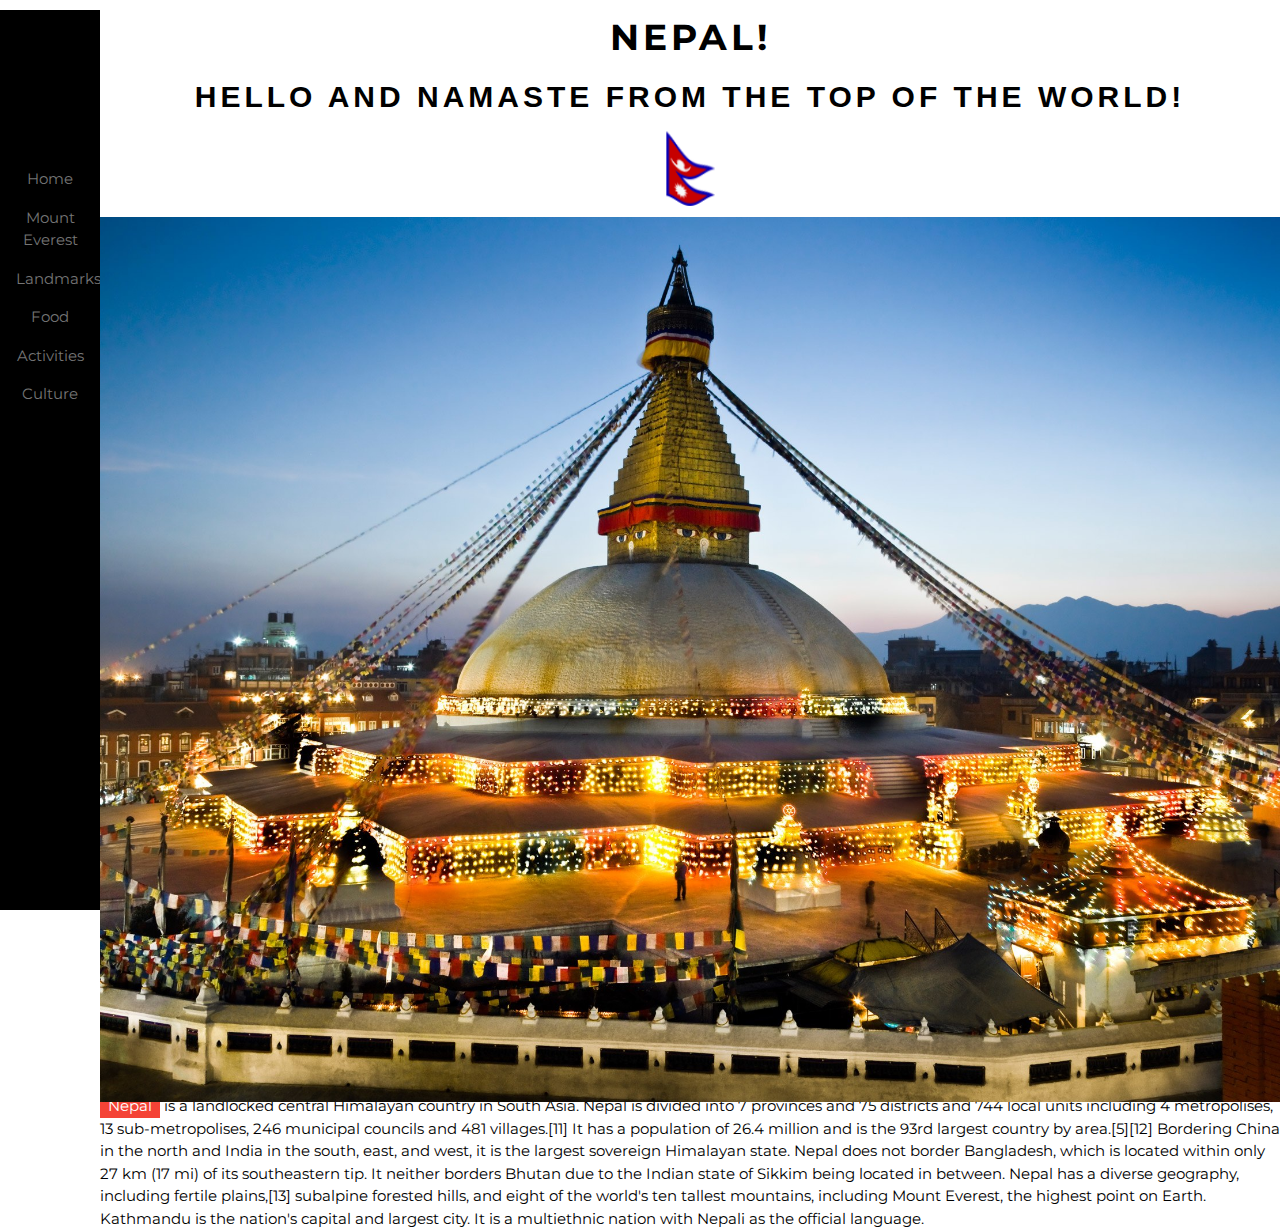
<file: index.html>
<!DOCTYPE html>
<html>
<title>W3.CSS Template</title>
<meta charset="UTF-8">
<meta name="viewport" content="width=device-width, initial-scale=1">
<link rel="stylesheet" href="https://www.w3schools.com/w3css/4/w3.css">
<link rel="stylesheet" href="https://fonts.googleapis.com/css?family=Montserrat">
<link rel="stylesheet" href="https://cdnjs.cloudflare.com/ajax/libs/font-awesome/4.7.0/css/font-awesome.min.css">
<style>
body,h1 {font-family: "Montserrat", sans-serif}
img {margin-bottom: -7px}
.w3-row-padding img {margin-bottom: 12px}
.mounteverest {

}
.sagarmatha{
  width: 100px;
}

#MyGrid, #myhead{
  margin-left: 100px;
}

.pikachu{
  height: 200px;
}

#myhead {
  margin-left: 100px;
}
/* Remove margins from "page content" on small screens */
@media only screen and (max-width: 600px) {
  #myhead {margin-left: 0}
}

</style>
<body>

<!-- Sidebar -->
<nav class="w3-sidebar sagarmatha w3-black w3-animate-top w3-xsmall" style="padding-top:150px" id="mySidebar">


  <div class="w3-bar-block w3-center">
    <a href="index.html" class="w3-bar-item w3-button w3-text-grey w3-hover-black">Home</a>
    <a href="mounteverest.html" class="w3-bar-item w3-button w3-text-grey w3-hover-black">Mount Everest</a>
    <a href="landmarks.html" class="w3-bar-item w3-button w3-text-grey w3-hover-black">Landmarks</a>
    <a href="food.html" class="w3-bar-item w3-button w3-text-grey w3-hover-black">Food</a>
    <a href="activities.html" class="w3-bar-item w3-button w3-text-grey w3-hover-black">Activities</a>
    <a href="culture.html" class="w3-bar-item w3-button w3-text-grey w3-hover-black">Culture</a>
  </div>
</nav>

<!-- !PAGE CONTENT! -->
<div class="w3-content mounteverest" style="max-width:1500px"></div>


<!-- Header -->
<div class="" id="myhead">
<header class="w3-center w3-margin-bottom">
  <h1 class="w3-wide"><b> NEPAL!  </b></h1>
  <h2 class="w3-wide"><b> HELLO AND NAMASTE FROM THE TOP OF THE WORLD! </b></h2> <img src="w3images/nepal5.gif" alt="Nepal" style="width:5%">


  </header>


<div class="w3-content" style="max-width:2000px;">
    <div class="w3-display-container">
      <img src="w3images/nepal24.jpg" alt="" style="width:100%">
      <div class="w3-display-bottommiddle w3-text-white w3-padding-32">
      </div>
    </div>

 </div>




  <span class="w3-tag w3-red"> Nepal </span> is a landlocked central Himalayan country in South Asia. Nepal is divided into 7 provinces and 75 districts and 744 local units including 4 metropolises, 13 sub-metropolises, 246 municipal councils and 481 villages.[11] It has a population of 26.4 million and is the 93rd largest country by area.[5][12] Bordering China in the north and India in the south, east, and west, it is the largest sovereign Himalayan state. Nepal does not border Bangladesh, which is located within only 27 km (17 mi) of its southeastern tip. It neither borders Bhutan due to the Indian state of Sikkim being located in between. Nepal has a diverse geography, including fertile plains,[13] subalpine forested hills, and eight of the world's ten tallest mountains, including Mount Everest, the highest point on Earth. Kathmandu is the nation's capital and largest city. It is a multiethnic nation with Nepali as the official language. </li>





   <!-- <p class="w3-padding-16"><button class="w3-button w3-black" onclick="myFunction()"> Nepal </button></p> -->


<!-- Photo Grid -->
<!-- <div class="w3-row" id="myGrid" style="margin-bottom:128px">
  <div class="w3-quarter">
    <img src="w3images/Nepal7.jpg"  class="pikachu" alt="Nepal"  style="width:100%">

  </div>

  <div class="w3-quarter">
    <img src="w3images/Nepal9.jpg" class="pikachu" alt="Nepal" style="width:100%">
  </div>

  <div class="w3-quarter">
    <img src="w3images/Nepal10.jpg" class="pikachu" alt="Nepal" style="width:100%">
  </div>

   <div class="w3-quarter">
    <img src="w3images/Nepal11.jpg" class="pikachu" alt="Nepal" style="width:100%">
  </div>
</div>
 -<!-->

<!--  --><!-- </div>
End Page Content
</div>
 -->
<!-- Footer -->
</div>
</body>
</html>
</file>
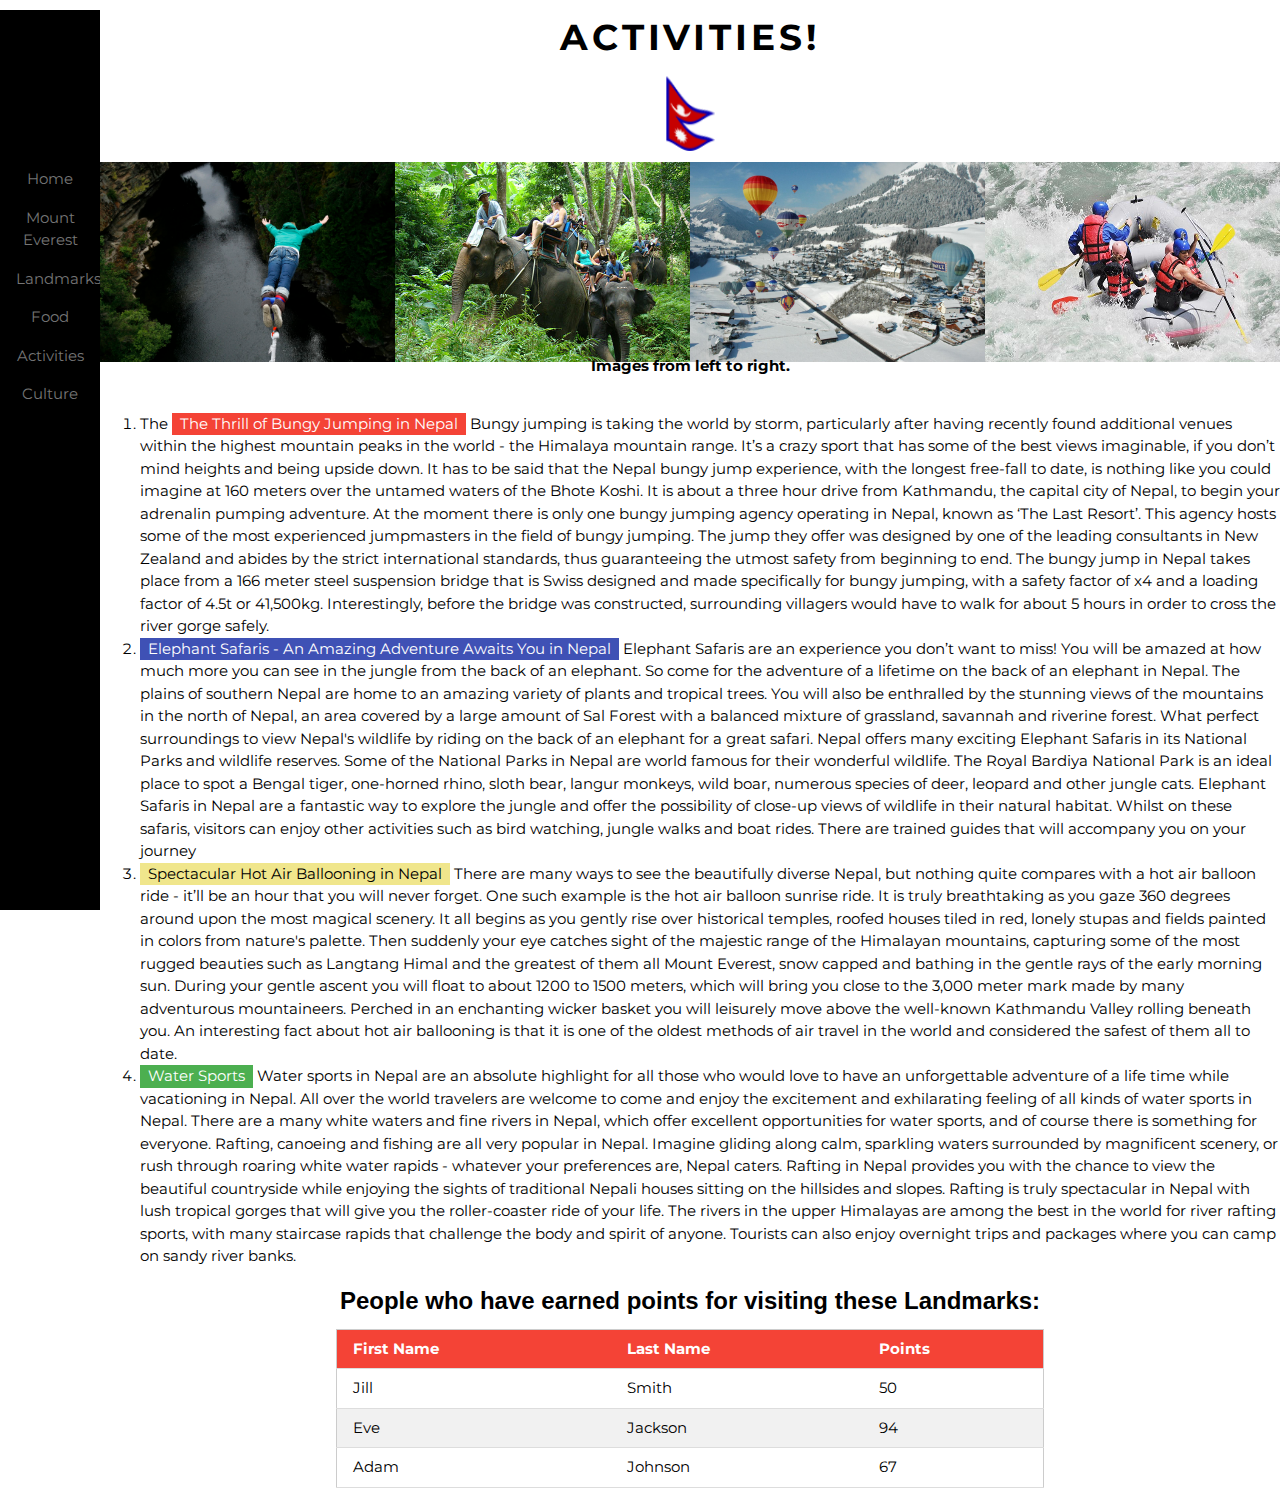
<file: activities.html>
<!DOCTYPE html>
<html>
<title>W3.CSS Template</title>
<meta charset="UTF-8">
<meta name="viewport" content="width=device-width, initial-scale=1">
<link rel="stylesheet" href="https://www.w3schools.com/w3css/4/w3.css">
<link rel="stylesheet" href="https://fonts.googleapis.com/css?family=Montserrat">
<link rel="stylesheet" href="https://cdnjs.cloudflare.com/ajax/libs/font-awesome/4.7.0/css/font-awesome.min.css">
<style>
body,h1 {font-family: "Montserrat", sans-serif}
img {margin-bottom: -7px}
.w3-row-padding img {margin-bottom: 12px}
.mounteverest {

}
.sagarmatha{
  width: 100px;
}

#MyGrid, #myhead{
  margin-left: 100px;
}

.pikachu{
  height: 200px;
}

#myhead {
  margin-left: 100px
}
/* Remove margins from "page content" on small screens */
@media only screen and (max-width: 600px) {
  #myhead {margin-left: 0}
}

body{ margin: 0
 }

</style>
<body>

<!-- Sidebar -->
<nav class="w3-sidebar sagarmatha w3-black w3-animate-top w3-xsmall" style="padding-top:150px" id="mySidebar">


  <div class="w3-bar-block w3-center">
    <a href="index.html" class="w3-bar-item w3-button w3-text-grey w3-hover-black">Home</a>
    <a href="mounteverest.html" class="w3-bar-item w3-button w3-text-grey w3-hover-black">Mount Everest</a>
    <a href="landmarks.html" class="w3-bar-item w3-button w3-text-grey w3-hover-black">Landmarks</a>
    <a href="food.html" class="w3-bar-item w3-button w3-text-grey w3-hover-black">Food</a>
    <a href="activities.html" class="w3-bar-item w3-button w3-text-grey w3-hover-black">Activities</a>
    <a href="culture.html" class="w3-bar-item w3-button w3-text-grey w3-hover-black">Culture</a>
  </div>
</nav>

<!-- !PAGE CONTENT! -->
<div class="w3-content mounteverest" style="max-width:1500px">
</div>


<!-- Header -->
<div class="" id="myhead">
<header class="w3-center w3-margin-bottom">
  <h1 class="w3-wide"><b> ACTIVITIES!  </b></h1> <img src="w3images/nepal5.gif" alt="Nepal" style="width:5%">


  </header>


 <div class="w3-row" id="myGrid" style="margin-bottom:20px">
  <div class="w3-quarter">
    <img src="w3images/nepal25.jpg"  class="pikachu" alt="Nepal"  style="width:100%">

  </div>

  <div class="w3-quarter">
    <img src="w3images/nepal26.jpg" class="pikachu" alt="Nepal" style="width:100%">
  </div>

  <div class="w3-quarter">
    <img src="w3images/nepal28.jpg" class="pikachu" alt="Nepal" style="width:100%">
  </div>

   <div class="w3-quarter">
    <img src="w3images/nepal29.jpg" class="pikachu" alt="Nepal" style="width:100%">
  </div>
   <p class="w3-center"><b> Images from left to right. </b> </p>
</div>

 <ol>
   <li>
   The <span class="w3-tag w3-red">The Thrill of Bungy Jumping in Nepal </span> Bungy jumping is taking the world by storm, particularly after having recently found additional venues within the highest mountain peaks in the world - the Himalaya mountain range. It’s a crazy sport that has some of the best views imaginable, if you don’t mind heights and being upside down. It has to be said that the Nepal bungy jump experience, with the longest free-fall to date, is nothing like you could imagine at 160 meters over the untamed waters of the Bhote Koshi. It is about a three hour drive from Kathmandu, the capital city of Nepal, to begin your adrenalin pumping adventure. At the moment there is only one bungy jumping agency operating in Nepal, known as ‘The Last Resort’. This agency hosts some of the most experienced jumpmasters in the field of bungy jumping. The jump they offer was designed by one of the leading consultants in New Zealand and abides by the strict international standards, thus guaranteeing the utmost safety from beginning to end. The bungy jump in Nepal takes place from a 166 meter steel suspension bridge that is Swiss designed and made specifically for bungy jumping, with a safety factor of x4 and a loading factor of 4.5t or 41,500kg. Interestingly, before the bridge was constructed, surrounding villagers would have to walk for about 5 hours in order to cross the river gorge safely. </li>
      <li>
   <span class="w3-tag w3-indigo"> Elephant Safaris - An Amazing Adventure Awaits You in Nepal</span> Elephant Safaris are an experience you don’t want to miss! You will be amazed at how much more you can see in the jungle from the back of an elephant. So come for the adventure of a lifetime on the back of an elephant in Nepal. The plains of southern Nepal are home to an amazing variety of plants and tropical trees. You will also be enthralled by the stunning views of the mountains in the north of Nepal, an area covered by a large amount of Sal Forest with a balanced mixture of grassland, savannah and riverine forest. What perfect surroundings to view Nepal's wildlife by riding on the back of an elephant for a great safari. Nepal offers many exciting Elephant Safaris in its National Parks and wildlife reserves. Some of the National Parks in Nepal are world famous for their wonderful wildlife. The Royal Bardiya National Park is an ideal place to spot a Bengal tiger, one-horned rhino, sloth bear, langur monkeys, wild boar, numerous species of deer, leopard and other jungle cats. Elephant Safaris in Nepal are a fantastic way to explore the jungle and offer the possibility of close-up views of wildlife in their natural habitat. Whilst on these safaris, visitors can enjoy other activities such as bird watching, jungle walks and boat rides. There are trained guides that will accompany you on your journey </li>
      <li>
   <span class="w3-tag w3-khaki"> Spectacular Hot Air Ballooning in Nepal </span>  There are many ways to see the beautifully diverse Nepal, but nothing quite compares with a hot air balloon ride - it’ll be an hour that you will never forget. One such example is the hot air balloon sunrise ride. It is truly breathtaking as you gaze 360 degrees around upon the most magical scenery. It all begins as you gently rise over historical temples, roofed houses tiled in red, lonely stupas and fields painted in colors from nature's palette. Then suddenly your eye catches sight of the majestic range of the Himalayan mountains, capturing some of the most rugged beauties such as Langtang Himal and the greatest of them all Mount Everest, snow capped and bathing in the gentle rays of the early morning sun. During your gentle ascent you will float to about 1200 to 1500 meters, which will bring you close to the 3,000 meter mark made by many adventurous mountaineers. Perched in an enchanting wicker basket you will leisurely move above the well-known Kathmandu Valley rolling beneath you. An interesting fact about hot air ballooning is that it is one of the oldest methods of air travel in the world and considered the safest of them all to date. </li>
      <li>
   <span class="w3-tag w3-green"> Water Sports </span> Water sports in Nepal are an absolute highlight for all those who would love to have an unforgettable adventure of a life time while vacationing in Nepal. All over the world travelers are welcome to come and enjoy the excitement and exhilarating feeling of all kinds of water sports in Nepal. There are a many white waters and fine rivers in Nepal, which offer excellent opportunities for water sports, and of course there is something for everyone. Rafting, canoeing and fishing are all very popular in Nepal. Imagine gliding along calm, sparkling waters surrounded by magnificent scenery, or rush through roaring white water rapids - whatever your preferences are, Nepal caters. Rafting in Nepal provides you with the chance to view the beautiful countryside while enjoying the sights of traditional Nepali houses sitting on the hillsides and slopes. Rafting is truly spectacular in Nepal with lush tropical gorges that will give you the roller-coaster ride of your life. The rivers in the upper Himalayas are among the best in the world for river rafting sports, with many staircase rapids that challenge the body and spirit of anyone. Tourists can also enjoy overnight trips and packages where you can camp on sandy river banks. </li>

   </ol>


   <!-- <p class="w3-padding-16"><button class="w3-button w3-black" onclick="myFunction()"> Nepal </button></p> -->


<!-- Photo Grid -->
<!-- <div class="w3-row" id="myGrid" style="margin-bottom:128px">
  <div class="w3-quarter">
    <img src="w3images/Nepal7.jpg"  class="pikachu" alt="Nepal"  style="width:100%">

  </div>

  <div class="w3-quarter">
    <img src="w3images/Nepal9.jpg" class="pikachu" alt="Nepal" style="width:100%">
  </div>

  <div class="w3-quarter">
    <img src="w3images/Nepal10.jpg" class="pikachu" alt="Nepal" style="width:100%">
  </div>

   <div class="w3-quarter">
    <img src="w3images/Nepal11.jpg" class="pikachu" alt="Nepal" style="width:100%">
  </div>
</div>
 -->
<div class="w3-padding-top">
<h3 class="w3-center"> <b> People who have earned points for visiting these Landmarks: </b></h3>
  <table class="w3-table-all" style="width: 60%; margin: auto">
    <thead>
      <tr class="w3-red">
        <th>First Name</th>
        <th>Last Name</th>
        <th>Points</th>
      </tr>
    </thead>
    <tr>
      <td>Jill</td>
      <td>Smith</td>
      <td>50</td>
    </tr>
    <tr>
      <td>Eve</td>
      <td>Jackson</td>
      <td>94</td>
    </tr>
    <tr>
      <td>Adam</td>
      <td>Johnson</td>
      <td>67</td>
    </tr>
  </table>
</div>
<!-- End Page Content -->
</div>

<!-- Footer -->


<script>
// Nepal
function myFunction() {
    var x = document.getElementById("myGrid");
    if (x.className === "w3-row") {
        x.className = "w3-row-padding";
    } else {
        x.className = x.className.replace("w3-row-padding", "w3-row");
    }
}

</script>

</body>
</html>
</file>
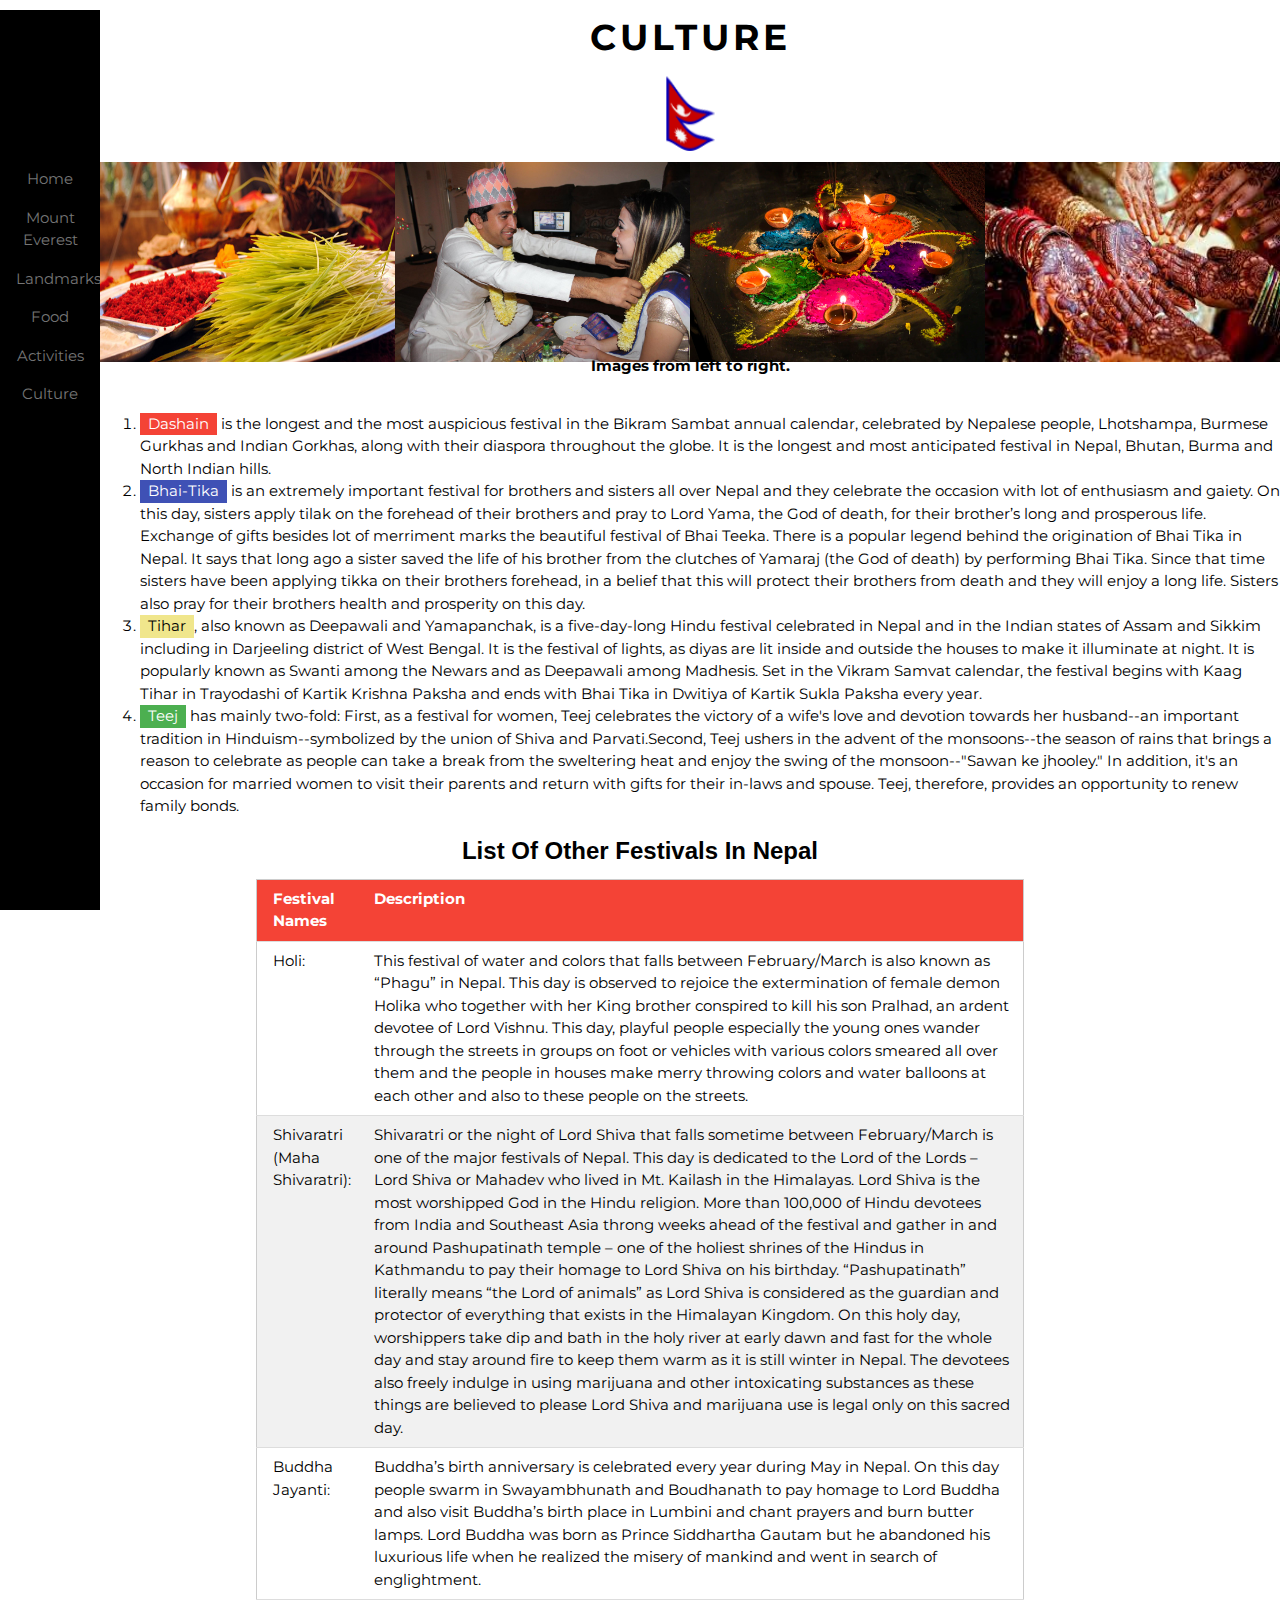
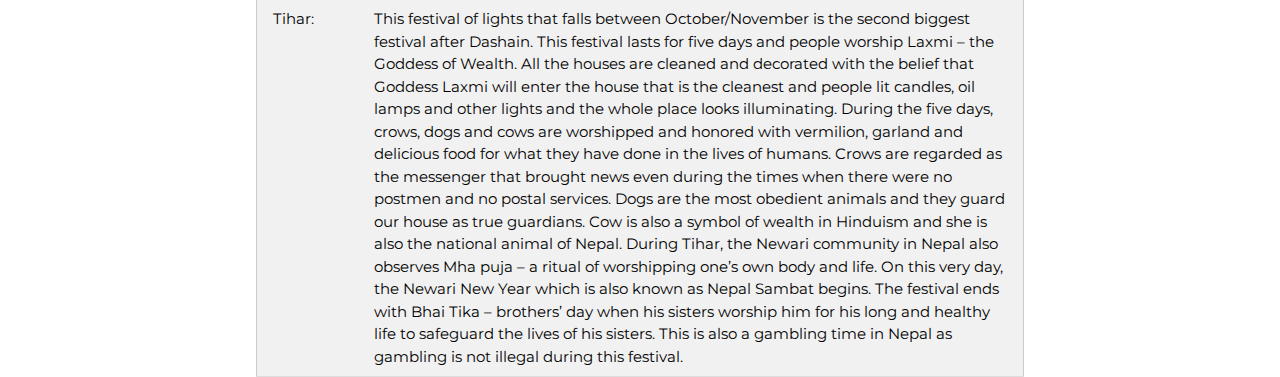
<file: culture.html>
<!DOCTYPE html>
<html lang="en">
<title>W3.CSS Template</title>
<meta charset="UTF-8">
<meta name="viewport" content="width=device-width, initial-scale=1">
<link rel="stylesheet" href="https://www.w3schools.com/w3css/4/w3.css">
<link rel="stylesheet" href="https://fonts.googleapis.com/css?family=Montserrat">
<link rel="stylesheet" href="https://cdnjs.cloudflare.com/ajax/libs/font-awesome/4.7.0/css/font-awesome.min.css">
<style>
body,h1 {font-family: "Montserrat", sans-serif}
img {margin-bottom: -7px}
.w3-row-padding img {margin-bottom: 12px}
.mounteverest {

}
.sagarmatha{
  width: 100px;
}

#MyGrid, #myhead{
  margin-left: 100px;
}

.pikachu{
  height: 200px;
}

#myhead {
  margin-left: 100px
}
/* Remove margins from "page content" on small screens */
@media only screen and (max-width: 600px) {
  #myhead {margin-left: 0}
}

</style>
<body>

<!-- Sidebar -->
<nav class="w3-sidebar sagarmatha w3-black w3-animate-top w3-xsmall" style="padding-top:150px" id="mySidebar">


  <div class="w3-bar-block w3-center">
    <a href="index.html" class="w3-bar-item w3-button w3-text-grey w3-hover-black">Home</a>
    <a href="mounteverest.html" class="w3-bar-item w3-button w3-text-grey w3-hover-black">Mount Everest</a>
    <a href="landmarks.html" class="w3-bar-item w3-button w3-text-grey w3-hover-black">Landmarks</a>
    <a href="food.html" class="w3-bar-item w3-button w3-text-grey w3-hover-black">Food</a>
    <a href="activities.html" class="w3-bar-item w3-button w3-text-grey w3-hover-black">Activities</a>
    <a href="culture.html" class="w3-bar-item w3-button w3-text-grey w3-hover-black">Culture</a>
  </div>
</nav>

<!-- !PAGE CONTENT! -->
<div class="w3-content mounteverest" style="max-width:1500px">


<!-- Header -->
<div class="" id="myhead">
<header class="w3-center w3-margin-bottom">
  <h1 class="w3-wide"><b> CULTURE </b></h1> <img src="w3images/nepal5.gif" alt="Nepal" style="width:5%">


  </header>


<div class="w3-row" id="myGrid" style="margin-bottom:20px">
  <div class="w3-quarter">
    <img src="w3images/nepal20.jpg"  class="pikachu" alt="Nepal"  style="width:100%">

  </div>

  <div class="w3-quarter">
    <img src="w3images/nepal21.jpg" class="pikachu" alt="Nepal" style="width:100%">
  </div>

  <div class="w3-quarter">
    <img src="w3images/nepal22.jpg" class="pikachu" alt="Nepal" style="width:100%">
  </div>

   <div class="w3-quarter">
    <img src="w3images/nepal23.jpg" class="pikachu" alt="Nepal" style="width:100%">
  </div>
   <p class="w3-center"><b> Images from left to right. </b> </p>
</div>

 <ol>
   <li>
    <span class="w3-tag w3-red"> Dashain </span> is the longest and the most auspicious festival in the Bikram Sambat annual calendar, celebrated by Nepalese people, Lhotshampa, Burmese Gurkhas and Indian Gorkhas, along with their diaspora throughout the globe. It is the longest and most anticipated festival in Nepal, Bhutan, Burma and North Indian hills. </li>
      <li>
   <span class="w3-tag w3-indigo"> Bhai-Tika </span> is an extremely important festival for brothers and sisters all over Nepal and they celebrate the occasion with lot of enthusiasm and gaiety. On this day, sisters apply tilak on the forehead of their brothers and pray to Lord Yama, the God of death, for their brother’s long and prosperous life. Exchange of gifts besides lot of merriment marks the beautiful festival of Bhai Teeka.  There is a popular legend behind the origination of Bhai Tika in Nepal. It says that long ago a sister saved the life of his brother from the clutches of Yamaraj (the God of death) by performing Bhai Tika. Since that time sisters have been applying tikka on their brothers forehead, in a belief that this will protect their brothers from death and they will enjoy a long life. Sisters also pray for their brothers health and prosperity on this day.
     </li>
      <li>
   <span class="w3-tag w3-khaki"> Tihar </span>, also known as Deepawali and Yamapanchak, is a five-day-long Hindu festival celebrated in Nepal and in the Indian states of Assam and Sikkim including in Darjeeling district of West Bengal. It is the festival of lights, as diyas are lit inside and outside the houses to make it illuminate at night. It is popularly known as Swanti among the Newars and as Deepawali among Madhesis. Set in the Vikram Samvat calendar, the festival begins with Kaag Tihar in Trayodashi of Kartik Krishna Paksha and ends with Bhai Tika in Dwitiya of Kartik Sukla Paksha every year. </li>
      <li>
   <span class="w3-tag w3-green"> Teej </span> has mainly two-fold: First, as a festival for women, Teej celebrates the victory of a wife's love and devotion towards her husband--an important tradition in Hinduism--symbolized by the union of Shiva and Parvati.Second, Teej ushers in the advent of the monsoons--the season of rains that brings a reason to celebrate as  people can take a break from the sweltering heat and enjoy the swing of the monsoon--"Sawan ke jhooley." In addition, it's an occasion for married women to visit their parents and return with gifts for their in-laws and spouse.

Teej, therefore, provides an opportunity to renew family bonds. </li>

   </ol>


   <!-- <p class="w3-padding-16"><button class="w3-button w3-black" onclick="myFunction()"> Nepal </button></p> -->


<!-- Photo Grid -->
<!-- <div class="w3-row" id="myGrid" style="margin-bottom:128px">
  <div class="w3-quarter">
    <img src="w3images/Nepal7.jpg"  class="pikachu" alt="Nepal"  style="width:100%">

  </div>

  <div class="w3-quarter">
    <img src="w3images/Nepal9.jpg" class="pikachu" alt="Nepal" style="width:100%">
  </div>

  <div class="w3-quarter">
    <img src="w3images/Nepal10.jpg" class="pikachu" alt="Nepal" style="width:100%">
  </div>

   <div class="w3-quarter">
    <img src="w3images/Nepal11.jpg" class="pikachu" alt="Nepal" style="width:100%">
  </div>
</div>
 -->

</div>
<!-- End Page Content -->
</div>

<!-- Footer -->
<div class="w3-padding-top">
<h3 class="w3-center"> <b> List Of Other Festivals In Nepal </b></h3>
  <table class="w3-table-all" style="width: 60%; margin: auto">
    <thead>
      <tr class="w3-red">
        <th>Festival Names</th>
        <th>Description</th>
      </tr>
    </thead>
    <tr>
      <td> Holi:</td>
      <td>  This festival of water and colors that falls between February/March is also known as “Phagu” in Nepal. This day is observed to rejoice the extermination of female demon Holika who together with her King brother conspired to kill his son Pralhad, an ardent devotee of Lord Vishnu. This day, playful people especially the young ones wander through the streets in groups on foot or vehicles with various colors smeared all over them and the people in houses make merry throwing colors and water balloons at each other and also to these people on the streets. </td>

    </tr>
    <tr>
      <td> Shivaratri (Maha Shivaratri): </td>
      <td>  Shivaratri or the night of Lord Shiva that falls sometime between February/March is one of the major festivals of Nepal. This day is dedicated to the Lord of the Lords – Lord Shiva or Mahadev who lived in Mt. Kailash in the Himalayas. Lord Shiva is the most worshipped God in the Hindu religion. More than 100,000 of Hindu devotees from India and Southeast Asia throng weeks ahead of the festival and gather in and around Pashupatinath temple – one of the holiest shrines of the Hindus in Kathmandu to pay their homage to Lord Shiva on his birthday. “Pashupatinath” literally means “the Lord of animals” as Lord Shiva is considered as the guardian and protector of everything that exists in the Himalayan Kingdom. On this holy day, worshippers take dip and bath in the holy river at early dawn and fast for the whole day and stay around fire to keep them warm as it is still winter in Nepal. The devotees also freely indulge in using marijuana and other intoxicating substances as these things are believed to please Lord Shiva and marijuana use is legal only on this sacred day. </td>

    </tr>
    <tr>
      <td> Buddha Jayanti: </td>
      <td> Buddha’s birth anniversary is celebrated every year during May in Nepal. On this day people swarm in Swayambhunath and Boudhanath to pay homage to Lord Buddha and also visit Buddha’s birth place in Lumbini and chant prayers and burn butter lamps. Lord Buddha was born as Prince Siddhartha Gautam but he abandoned his luxurious life when he realized the misery of mankind and went in search of englightment.  </td>
    </tr>

    <tr>
      <td> Tihar:  </td>
      <td>  This festival of lights that falls between October/November is the second biggest festival after Dashain. This festival lasts for five days and people worship Laxmi – the Goddess of Wealth. All the houses are cleaned and decorated with the belief that Goddess Laxmi will enter the house that is the cleanest and people lit candles, oil lamps and other lights and the whole place looks illuminating. During the five days, crows, dogs and cows are worshipped and honored with vermilion, garland and delicious food for what they have done in the lives of humans. Crows are regarded as the messenger that brought news even during the times when there were no postmen and no postal services. Dogs are the most obedient animals and they guard our house as true guardians. Cow is also a symbol of wealth in Hinduism and she is also the national animal of Nepal. During Tihar, the Newari community in Nepal also observes Mha puja – a ritual of worshipping one’s own body and life. On this very day, the Newari New Year which is also known as Nepal Sambat begins. The festival ends with Bhai Tika – brothers’ day when his sisters worship him for his long and healthy life to safeguard the lives of his sisters. This is also a gambling time in Nepal as gambling is not illegal during this festival.   </td>
    </tr>



  </table>
</div>

<script>
// Nepal
function myFunction() {
    var x = document.getElementById("myGrid");
    if (x.className === "w3-row") {
        x.className = "w3-row-padding";
    } else {
        x.className = x.className.replace("w3-row-padding", "w3-row");
    }
}

</script>

</body>
</html>
</file>
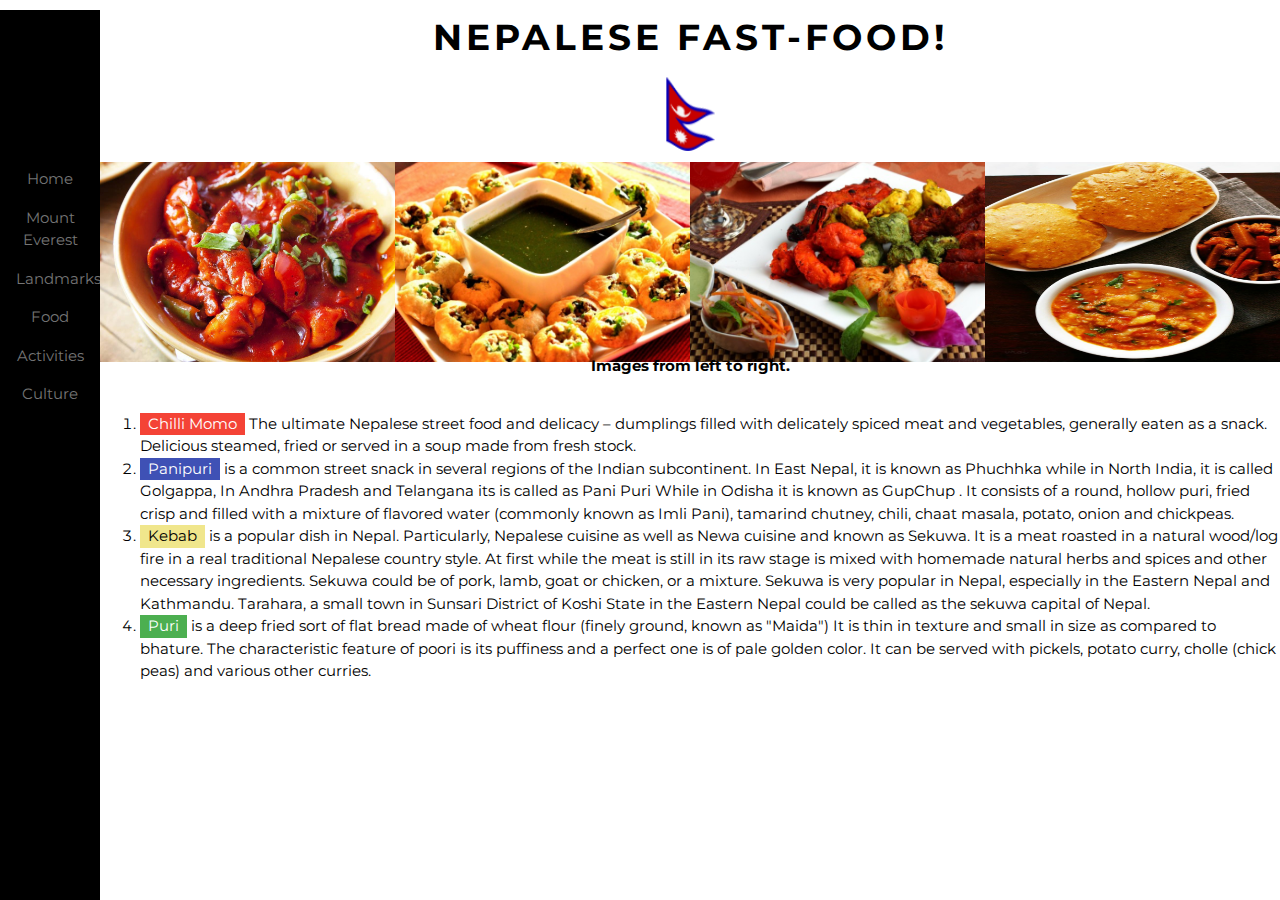
<file: food.html>
<!DOCTYPE html>
<html lang="en">
<title>W3.CSS Template</title>
<meta charset="UTF-8">
<meta name="viewport" content="width=device-width, initial-scale=1">
<link rel="stylesheet" href="https://www.w3schools.com/w3css/4/w3.css">
<link rel="stylesheet" href="https://fonts.googleapis.com/css?family=Montserrat">
<link rel="stylesheet" href="https://cdnjs.cloudflare.com/ajax/libs/font-awesome/4.7.0/css/font-awesome.min.css">
<style>
body,h1 {font-family: "Montserrat", sans-serif}
img {margin-bottom: -7px}
.w3-row-padding img {margin-bottom: 12px}
.mounteverest {

}
.sagarmatha{
  width: 100px;
}

#MyGrid, #myhead{
  margin-left: 100px;
}

.pikachu{
  height: 200px;
}

#myhead {
  margin-left: 100px
}
/* Remove margins from "page content" on small screens */
@media only screen and (max-width: 600px) {
  #myhead {margin-left: 0}
}

</style>
<body>

<!-- Sidebar -->
<nav class="w3-sidebar sagarmatha w3-black w3-animate-top w3-xsmall" style="padding-top:150px" id="mySidebar">


  <div class="w3-bar-block w3-center">
    <a href="index.html" class="w3-bar-item w3-button w3-text-grey w3-hover-black">Home</a>
    <a href="mounteverest.html" class="w3-bar-item w3-button w3-text-grey w3-hover-black">Mount Everest</a>
    <a href="landmarks.html" class="w3-bar-item w3-button w3-text-grey w3-hover-black">Landmarks</a>
    <a href="food.html" class="w3-bar-item w3-button w3-text-grey w3-hover-black">Food</a>
    <a href="activities.html" class="w3-bar-item w3-button w3-text-grey w3-hover-black">Activities</a>
    <a href="culture.html" class="w3-bar-item w3-button w3-text-grey w3-hover-black">Culture</a>
  </div>
</nav>

<!-- !PAGE CONTENT! -->
<div class="w3-content mounteverest" style="max-width:1500px"> </div>


<!-- Header -->
<div class="" id="myhead">
<header class="w3-center w3-margin-bottom">
  <h1 class="w3-wide"><b> NEPALESE FAST-FOOD!  </b></h1> <img src="w3images/nepal5.gif" alt="Nepal" style="width:5%">


  </header>


<div class="w3-row" id="myGrid" style="margin-bottom:20px">
  <div class="w3-quarter">
    <img src="w3images/nepal12.jpg"  class="pikachu" alt="pinea"  style="width:100%">

  </div>

  <div class="w3-quarter">
    <img src="w3images/nepal13.jpg" class="pikachu" alt="Nepal" style="width:100%">
  </div>

  <div class="w3-quarter">
    <img src="w3images/nepal14.jpg" class="pikachu" alt="Nepal" style="width:100%">
  </div>

   <div class="w3-quarter">
    <img src="w3images/nepal15.jpg" class="pikachu" alt="Nepal" style="width:100%">
  </div>
   <p class="w3-center"><b> Images from left to right. </b> </p>
</div>

 <ol>
   <li>
   <span class="w3-tag w3-red">Chilli Momo </span> The ultimate Nepalese street food and delicacy – dumplings filled with delicately spiced meat and vegetables, generally eaten as a snack. Delicious steamed, fried or served in a soup made from fresh stock. </li>
      <li>
   <span class="w3-tag w3-indigo"> Panipuri</span> is a common street snack in several regions of the Indian subcontinent. In East Nepal, it is known as Phuchhka while in North India, it is called Golgappa, In Andhra Pradesh and Telangana its is called as Pani Puri While in Odisha it is known as GupChup . It consists of a round, hollow puri, fried crisp and filled with a mixture of flavored water (commonly known as Imli Pani), tamarind chutney, chili, chaat masala, potato, onion and chickpeas.</li>
      <li>
   <span class="w3-tag w3-khaki">Kebab </span> is a popular dish in Nepal. Particularly, Nepalese cuisine as well as Newa cuisine and known as Sekuwa. It is a meat roasted in a natural wood/log fire in a real traditional Nepalese country style. At first while the meat is still in its raw stage is mixed with homemade natural herbs and spices and other necessary ingredients. Sekuwa could be of pork, lamb, goat or chicken, or a mixture. Sekuwa is very popular in Nepal, especially in the Eastern Nepal and Kathmandu. Tarahara, a small town in Sunsari District of Koshi State in the Eastern Nepal could be called as the sekuwa capital of Nepal. </li>
      <li>
   <span class="w3-tag w3-green">Puri </span> is a deep fried sort of flat bread made of wheat flour (finely ground, known as "Maida") It is thin in texture and small in size as compared to bhature. The characteristic feature of poori is its puffiness and a perfect one is of pale golden color. It can be served with pickels, potato curry, cholle (chick peas) and various other curries. </li>

   </ol>
   </div>


   <!-- <p class="w3-padding-16"><button class="w3-button w3-black" onclick="myFunction()"> Nepal </button></p> -->


<!-- Photo Grid -->
<!-- <div class="w3-row" id="myGrid" style="margin-bottom:128px">
  <div class="w3-quarter">
    <img src="w3images/Nepal7.jpg"  class="pikachu" alt="Nepal"  style="width:100%">

  </div>

  <div class="w3-quarter">
    <img src="w3images/Nepal9.jpg" class="pikachu" alt="Nepal" style="width:100%">
  </div>

  <div class="w3-quarter">
    <img src="w3images/Nepal10.jpg" class="pikachu" alt="Nepal" style="width:100%">
  </div>

   <div class="w3-quarter">
    <img src="w3images/Nepal11.jpg" class="pikachu" alt="Nepal" style="width:100%">
  </div>
</div>
 -->

<!-- End Page Content -->


<!-- Footer -->


<script>
// Nepal
function myFunction() {
    var x = document.getElementById("myGrid");
    if (x.className === "w3-row") {
        x.className = "w3-row-padding";
    } else {
        x.className = x.className.replace("w3-row-padding", "w3-row");
    }
}

</script>

</body>
</html>
</file>
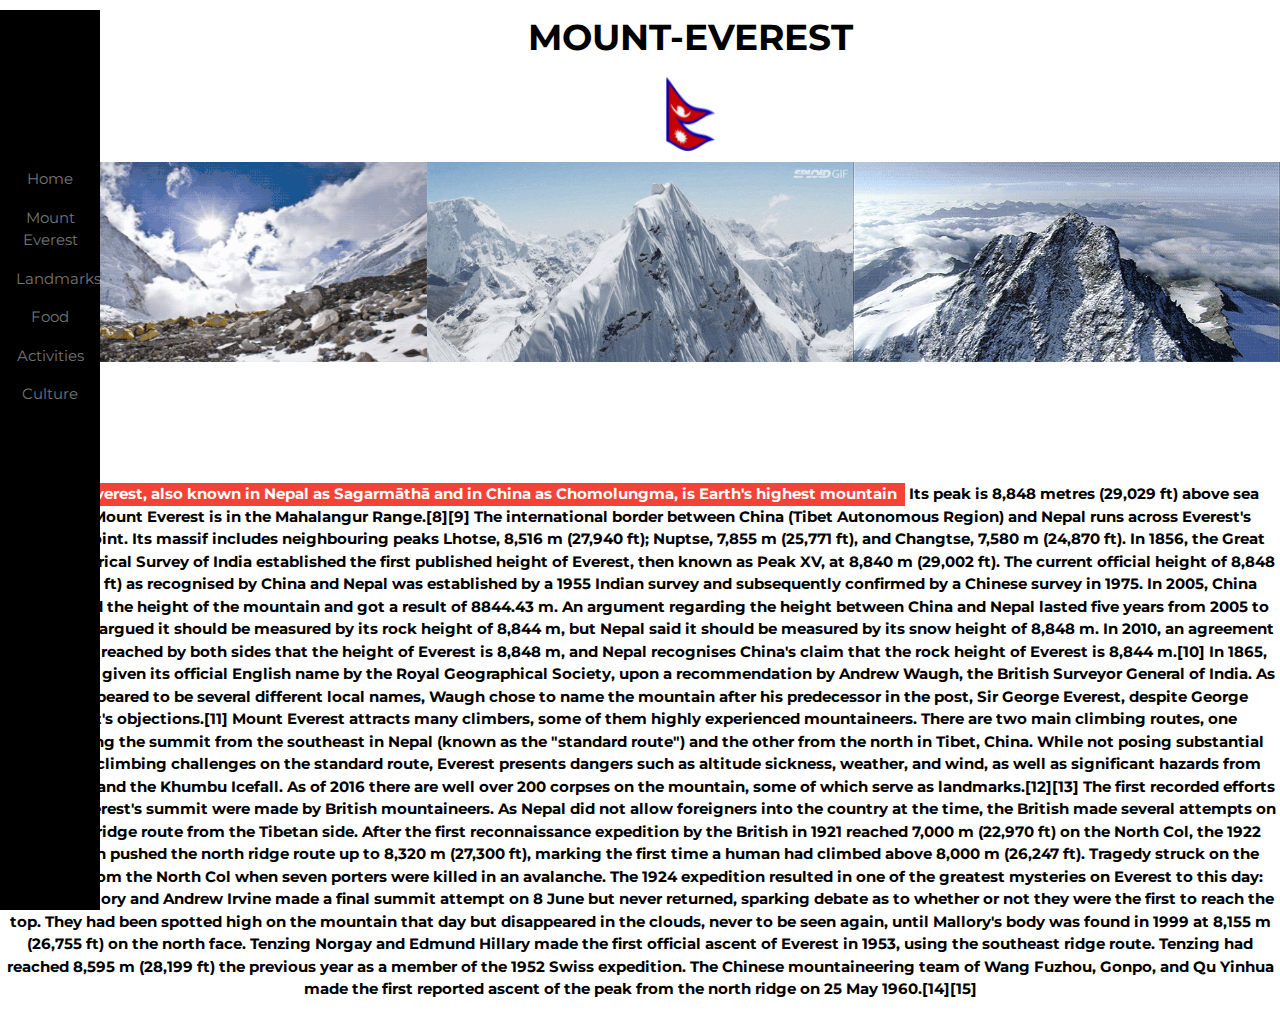
<file: mounteverest.html>
<!DOCTYPE html>
<html lang="en">
<title>W3.CSS Template</title>
<meta charset="UTF-8">
<meta name="viewport" content="width=device-width, initial-scale=1">
<link rel="stylesheet" href="https://www.w3schools.com/w3css/4/w3.css">
<link rel="stylesheet" href="https://fonts.googleapis.com/css?family=Montserrat">
<link rel="stylesheet" href="https://cdnjs.cloudflare.com/ajax/libs/font-awesome/4.7.0/css/font-awesome.min.css">
<style>
body,h1 {font-family: "Montserrat", sans-serif}
img {margin-bottom: -7px}
.w3-row-padding img {margin-bottom: 12px}
.mounteverest {

}
.sagarmatha{
  width: 100px;
}

#MyGrid, #myhead{
  margin-left: 100px;
}

.pikachu{
  height: 200px;
}

</style>
<body>



<!-- Sidebar -->
<nav class="w3-sidebar sagarmatha w3-black w3-animate-top w3-xsmall" style="padding-top:150px" id="mySidebar">


  <div class="w3-bar-block w3-center">
    <a href="index.html" class="w3-bar-item w3-button w3-text-grey w3-hover-black">Home</a>
    <a href="mounteverest.html" class="w3-bar-item w3-button w3-text-grey w3-hover-black">Mount Everest</a>
    <a href="landmarks.html" class="w3-bar-item w3-button w3-text-grey w3-hover-black">Landmarks</a>
    <a href="food.html" class="w3-bar-item w3-button w3-text-grey w3-hover-black">Food</a>
    <a href="activities.html" class="w3-bar-item w3-button w3-text-grey w3-hover-black">Activities</a>
    <a href="culture.html" class="w3-bar-item w3-button w3-text-grey w3-hover-black">Culture</a>
  </div>
</nav>

<!-- !PAGE CONTENT! -->
<div class="w3-content mounteverest" style="max-width:1500px">


<!-- Header -->
<div class="" id="myhead">
<header class="w3-center w3-margin-bottom">
  <h1><b>MOUNT-EVEREST  </b></h1>  <img src="w3images/nepal5.gif" alt="Nepal" style="width:5%">

  <!-- <p class="w3-padding-16"><button class="w3-button w3-black" onclick="myFunction()"> Nepal </button></p> -->
</header>
</div>

<!-- Photo Grid -->
<div class="w3-row" id="myGrid" style="margin-bottom:128px">
  <div class="w3-third">
    <img src="w3images/nepal3.gif" class="pikachu" alt="Nepal" style="width:100%">

  </div>

  <div class="w3-third">
    <img src="w3images/nepal1.gif" class="pikachu" alt="Nepal" style="width:100%">
  </div>

  <div class="w3-third">
    <img src="w3images/nepal2.gif" class="pikachu" alt="Nepal" style="width:100%">
  </div>


</div>

<div class="w3-center w3-margin-bottom"> <p><b> <span class="w3-tag w3-red"> Mount Everest, also known in Nepal as Sagarmāthā and in China as Chomolungma, is Earth's highest mountain </span> Its peak is 8,848 metres (29,029 ft) above sea level.[1] Mount Everest is in the Mahalangur Range.[8][9] The international border between China (Tibet Autonomous Region) and Nepal runs across Everest's summit point. Its massif includes neighbouring peaks Lhotse, 8,516 m (27,940 ft); Nuptse, 7,855 m (25,771 ft), and Changtse, 7,580 m (24,870 ft). In 1856, the Great Trigonometrical Survey of India established the first published height of Everest, then known as Peak XV, at 8,840 m (29,002 ft). The current official height of 8,848 m (29,029 ft) as recognised by China and Nepal was established by a 1955 Indian survey and subsequently confirmed by a Chinese survey in 1975. In 2005, China remeasured the height of the mountain and got a result of 8844.43 m. An argument regarding the height between China and Nepal lasted five years from 2005 to 2010. China argued it should be measured by its rock height of 8,844 m, but Nepal said it should be measured by its snow height of 8,848 m. In 2010, an agreement was finally reached by both sides that the height of Everest is 8,848 m, and Nepal recognises China's claim that the rock height of Everest is 8,844 m.[10] In 1865, Everest was given its official English name by the Royal Geographical Society, upon a recommendation by Andrew Waugh, the British Surveyor General of India. As there appeared to be several different local names, Waugh chose to name the mountain after his predecessor in the post, Sir George Everest, despite George Everest's objections.[11] Mount Everest attracts many climbers, some of them highly experienced mountaineers. There are two main climbing routes, one approaching the summit from the southeast in Nepal (known as the "standard route") and the other from the north in Tibet, China. While not posing substantial technical climbing challenges on the standard route, Everest presents dangers such as altitude sickness, weather, and wind, as well as significant hazards from avalanches and the Khumbu Icefall. As of 2016 there are well over 200 corpses on the mountain, some of which serve as landmarks.[12][13] The first recorded efforts to reach Everest's summit were made by British mountaineers. As Nepal did not allow foreigners into the country at the time, the British made several attempts on the north ridge route from the Tibetan side. After the first reconnaissance expedition by the British in 1921 reached 7,000 m (22,970 ft) on the North Col, the 1922 expedition pushed the north ridge route up to 8,320 m (27,300 ft), marking the first time a human had climbed above 8,000 m (26,247 ft). Tragedy struck on the descent from the North Col when seven porters were killed in an avalanche. The 1924 expedition resulted in one of the greatest mysteries on Everest to this day: George Mallory and Andrew Irvine made a final summit attempt on 8 June but never returned, sparking debate as to whether or not they were the first to reach the top. They had been spotted high on the mountain that day but disappeared in the clouds, never to be seen again, until Mallory's body was found in 1999 at 8,155 m (26,755 ft) on the north face. Tenzing Norgay and Edmund Hillary made the first official ascent of Everest in 1953, using the southeast ridge route. Tenzing had reached 8,595 m (28,199 ft) the previous year as a member of the 1952 Swiss expedition. The Chinese mountaineering team of Wang Fuzhou, Gonpo, and Qu Yinhua made the first reported ascent of the peak from the north ridge on 25 May 1960.[14][15]</b></p></div> </div>
<!-- End Page Content -->


<!-- Footer -->


<script>
// Nepal
function myFunction() {
    var x = document.getElementById("myGrid");
    if (x.className === "w3-row") {
        x.className = "w3-row-padding";
    } else {
        x.className = x.className.replace("w3-row-padding", "w3-row");
    }
}

</script>

</body>
</html>
</file>
